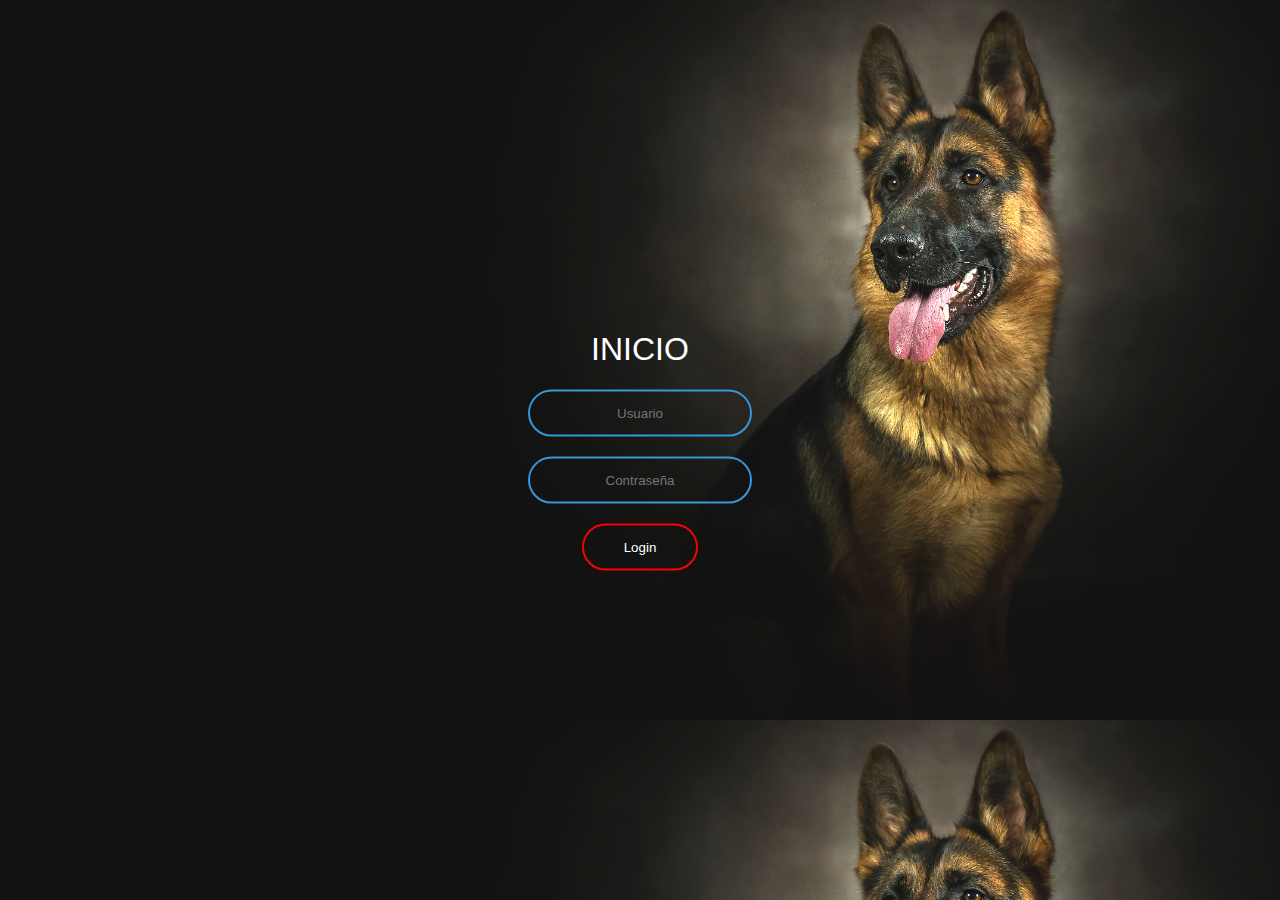
<file: login1/index.html>
<!DOCTYPE html>
<html lang="es">

<head>
    <meta charset="utf-8">
    <title>*/Inicio/*</title>
    <link rel="stylesheet" href="estilos.css">

    
    <!-- Enlazamos el JavaScript -->
    <script src="login.js"></script>

</head>

<body>

        <script src="login.js"></script>


    <form action="index.html" method="POST" class="box">
       
       
        <h1>Inicio</h1>

        <input type="text" placeholder="Usuario" id="usuario">
        <input type="password" placeholder="Contraseña" id="contra">
        <input type="submit" value="Login" value="Login" onclick="validate()">
    
    </form>

</body>

</html>
</file>
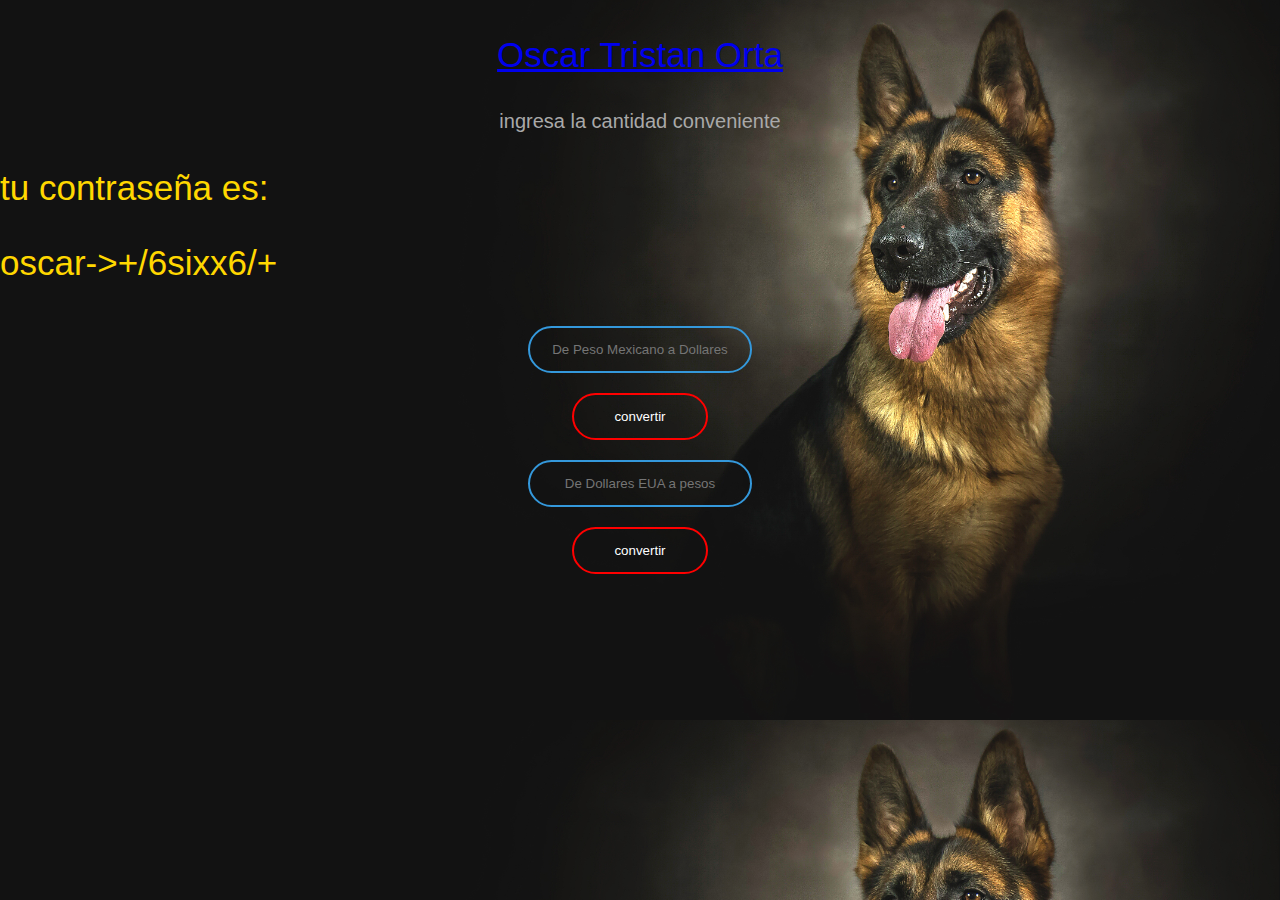
<file: login1/pag2.html>
<!DOCTYPE html>
<html lang="en">
<head>
    <meta charset="UTF-8">
    <meta name="viewport" content="width=device-width, initial-scale=1.0">
    <meta http-equiv="X-UA-Compatible" content="ie=edge">
    <link rel="stylesheet" href="estilos.css">
    <script src="login.js"></script>

    

    <title>Pagina 2</title>
</head>
<body>



    <center>
    <p><a href="#" onclick="mensaje()">Oscar Tristan Orta</a></p>
    <div>ingresa la cantidad conveniente </div>
    </center>

    

    <form action="pag2.html" method="POST" class="box">

    <input type="text" placeholder="De Peso Mexicano a Dollares" id="MEX">
    <input type="submit" value="convertir" value="conver" onclick="conversor2()">

    <input type="text" placeholder="De Dollares EUA a pesos" id="Gringo">
    <input type="submit" value="convertir" value="conver" onclick="conversor()">
    </form>

<p>tu contraseña es: </p>   <p id="demo"> </p>

    <script src="login.js"></script>

   
</body>
</html>
</file>
<file: login1/estilos.css>
body{
    font-family: sans-serif;
    padding: 0;
    margin: 0;
    background-image: url("img/imagen1.jpg");
    /* La imagen se fija en la ventana de visualización 
    para que la altura de la imagen no supere a la del contenido */
    background-size: cover;    
    
}

.box{
    width: 300px;
    padding:40px;
    position: absolute;
    top:50%;
    left: 50%;
    transform: translate(-50%,-50%);
  text-align: center;
}

.box h1{
    color: white;
    text-transform: uppercase;
    font-weight: 500;
}

.box input[type="text"],.box input[type="password"]{
    border:0;
    display: block;
    background: none;
    margin: 20px auto;
    text-align: center;
    border: 2px solid #3498db;
    padding: 14px 10px;
    width: 200px;
    outline: none;
    color:white;
    border-radius: 24px;
    transition:0.25s;
}

.box input[type="text"]:focus,.box input[type="password"]:focus{
width:280px;
border-color:#2ecc71;
}

.box input[type="submit"]{
    border:0;
    display: block;
    background: none;
    margin: 20px auto;
    text-align: center;
    border: 2px solid red;
    padding: 14px 40px;
    outline: none;
    color:white;
    border-radius: 24px;
    transition:0.25s;
    cursor: pointer;
}

.box input[type="submit"]:hover{
    background:  black;
    
}

p{
    
    color: gold;
font-size: 35px;
}

div{
    color: darkgray;
    font-size: 20px;

}
</file>
